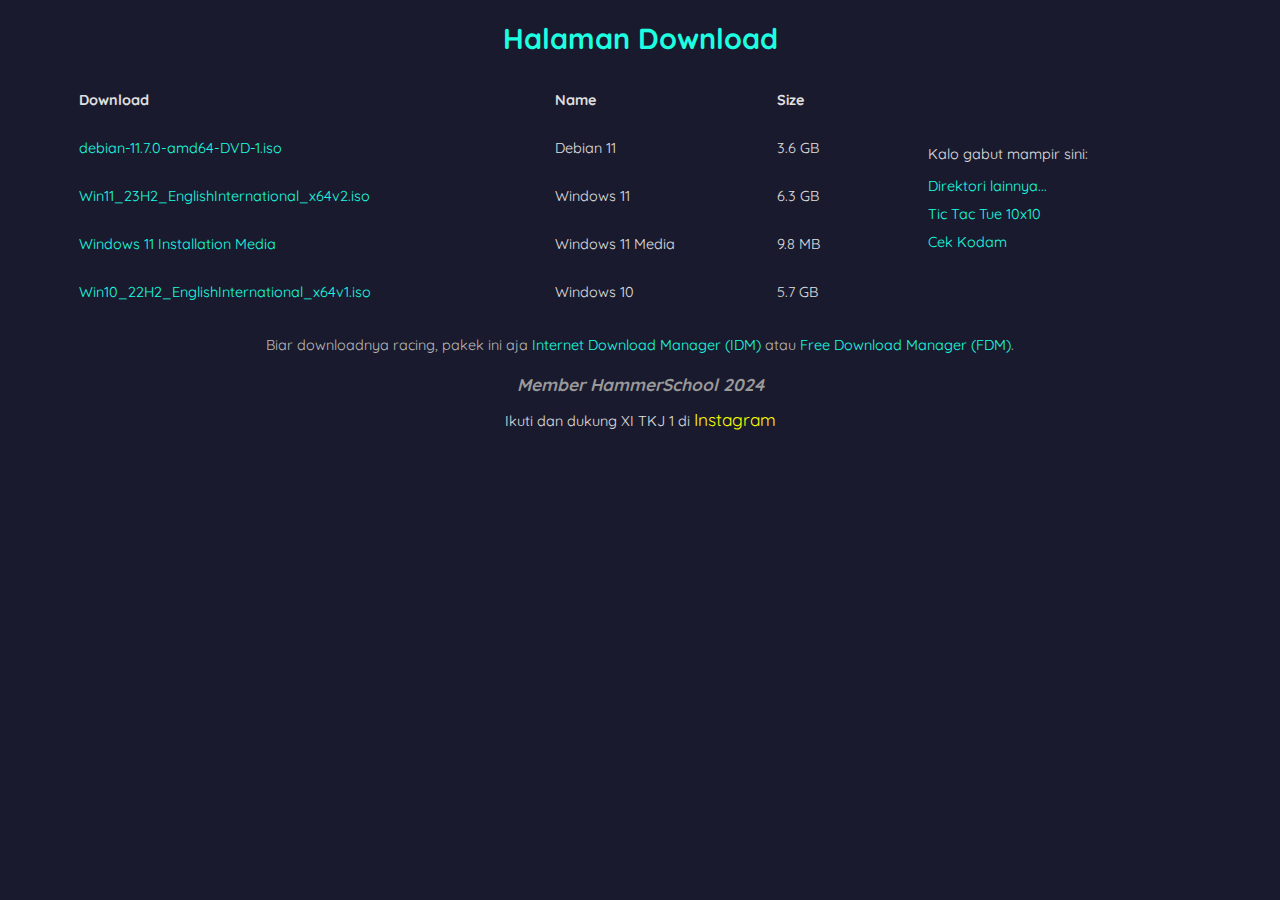
<file: index.html>
<!DOCTYPE html>
<html lang="id">
<head>
    <meta charset="UTF-8">
    <meta name="viewport" content="width=device-width, initial-scale=1.0">
    <title>Downloads Pages</title>
    <link rel="icon" href="database-storage.png" type="image/x-icon">
    <link href="https://fonts.googleapis.com/css2?family=Quicksand:wght@400;700&display=swap" rel="stylesheet">
    <style>
        body {
            font-family: 'Quicksand', sans-serif;
            background-color: #1a1a2e; /* Biru gelap untuk background */
            color: #e0e0e0; /* Warna abu-abu terang untuk teks */
            margin: 0;
            padding: 0;
            font-size: 0.9em; /* Ukuran font default */
        }
        h1 {
            text-align: center;
            color: rgba(28, 255, 225, 1); /* Warna biru kehijauan terang untuk judul */
            margin-top: 20px;
            font-size: 2em; /* Ukuran font yang sedikit lebih besar untuk judul */
        }
        .table-and-directories {
            display: flex;
            justify-content: space-between;
            align-items: center;
            width: 90%;
            margin: 20px auto;
        }
        table {
            width: 70%;
            border-collapse: collapse;
            background-color: transparent; /* Hilangkan warna background tabel */
            font-size: 1em; /* Ukuran font lebih besar untuk tabel */
        }
        th, td {
            padding: 15px;
            text-align: left;
            color: #e0e0e0; /* Tetap gunakan warna teks abu-abu terang */
        }
        th {
            background-color: transparent; /* Hilangkan warna background header tabel */
        }
        td a {
            text-decoration: none;
            color: rgba(28, 255, 225, 1); /* Warna biru kehijauan terang untuk link */
            transition: text-decoration 0.3s ease; /* Transisi halus untuk underline */
        }
        td a:hover, td a:focus, .directories a:hover, .directories a:focus, .info a:hover, .info a:focus {
            text-decoration: underline; /* Menambahkan underline saat link disentuh */
        }
        .directories {
            margin-left: 20px;
            width: 25%; /* Sesuaikan lebar direktori */
        }
        .directories ul {
            list-style: none;
            padding: 0;
            margin: 0;
        }
        .directories li {
            margin: 10px 0;
        }
        .directories a {
            text-decoration: none;
            color: rgba(28, 255, 225, 1); /* Warna biru kehijauan terang untuk link */
            transition: text-decoration 0.3s ease; /* Transisi halus untuk underline */
        }
        .directories a:hover, .directories a:focus {
            text-decoration: underline; /* Menambahkan underline saat link disentuh */
        }
        .footer {
            font-size: 1.2em;
            font-weight: bold;
            font-style: italic;
            text-align: center;
            margin-top: 20px;
            color: #999; /* Warna abu-abu lembut untuk footer */
        }
        .info {
            font-size: 1em;
            text-align: center;
            margin-top: 20px;
            color: #bbb; /* Warna abu-abu lembut untuk info */
        }
        .info a {
            color: rgba(28, 255, 225, 1); /* Warna biru kehijauan terang untuk link dalam info */
            text-decoration: none;
            transition: text-decoration 0.3s ease; /* Transisi halus untuk underline */
        }
        .info a:hover, .info a:focus {
            text-decoration: underline; /* Menambahkan underline saat link disentuh */
        }
        .social-media {
            text-align: center;
            margin-top: 10px;
        }
        .social-media a {
            color: yellow; /* Warna kuning untuk link media sosial */
            text-decoration: none;
            font-size: 1.2em;
            transition: text-decoration 0.3s ease; /* Transisi halus untuk underline */
        }
        .social-media a:hover, .social-media a:focus {
            text-decoration: underline; /* Menambahkan underline saat link disentuh */
        }
        #time {
            text-align: center;
            font-size: 1.2em;
            color: #bbb; /* Warna abu-abu lembut untuk waktu */
            margin-top: 10px;
        }
        @media (max-width: 600px) {
            .table-and-directories {
                flex-direction: column;
                align-items: flex-start;
            }
            table, th, td {
                font-size: 0.8em; /* Ukuran font lebih kecil untuk tampilan mobile */
                padding: 10px;
            }
            .directories {
                margin-left: 0;
                margin-top: 20px;
                width: 100%;
            }
            .footer, .info {
                font-size: 1em;
            }
            .social-media a {
                font-size: 1em;
            }
            #time {
                font-size: 1em;
            }
        }
    </style>
</head>
<body>
    <h1>Halaman Download</h1>
    <div class="table-and-directories">
        <table>
            <thead>
                <tr>
                    <th>Download</th>
                    <th>Name</th>
                    <th>Size</th>
                </tr>
            </thead>
            <tbody>
                <tr>
                    <td><a href="https://www.mediafire.com/file/578krs2h79am0ku/debian-11.7.0-amd64-DVD-1.iso/file" target="_blank">debian-11.7.0-amd64-DVD-1.iso</a></td>
                    <td>Debian 11</td>
                    <td>3.6 GB</td>
                </tr>
                <tr>
                    <td><a href="https://www.mediafire.com/file/oluqx3mvccfcwgj/Win11_23H2_EnglishInternational_x64v2.iso/file" target="_blank">Win11_23H2_EnglishInternational_x64v2.iso</a></td>
                    <td>Windows 11</td>
                    <td>6.3 GB</td>
                </tr>
                <tr>
                    <td><a href="https://www.mediafire.com/file/fyhfza8lwd6q8kq/MediaCreationTool_Win11_23H2.exe/file" target="_blank">Windows 11 Installation Media</a></td>
                    <td>Windows 11 Media</td>
                    <td>9.8 MB</td>
                </tr>
                <tr>
                    <td><a href="https://www.mediafire.com/file/qu60dps3eebq8bp/Win10_22H2_EnglishInternational_x64v1.iso/file" target="_blank">Win10_22H2_EnglishInternational_x64v1.iso</a></td>
                    <td>Windows 10</td>
                    <td>5.7 GB</td>
                </tr>
            </tbody>
        </table>
        <div class="directories">
            <p>Kalo gabut mampir sini:</p>
            <ul>
                <li><a href="direktori-lainnya.html">Direktori lainnya...</a></li>
                <li><a href="tic-tac-toe-10x10.html">Tic Tac Tue 10x10</a></li>
                <li><a href="cek-kodam.html">Cek Kodam</a></li>
            </ul>
        </div>
    </div>
    <div class="info">
        <p>Biar downloadnya racing, pakek ini aja <a href="https://www.internetdownloadmanager.com/" target="_blank">Internet Download Manager (IDM)</a> atau <a href="https://www.freedownloadmanager.org/" target="_blank">Free Download Manager (FDM)</a>.</p>
    </div>
    <div class="footer">Member HammerSchool 2024</div>
    <div class="social-media">
        <p>Ikuti dan dukung XI TKJ 1 di <a href="https://www.instagram.com/tkj1_hammer?utm_source=ig_web_button_share_sheet&igsh=ZDNlZDc0MzIxNw==" target="_blank">Instagram</a></p>
    </div>
    <p id="time"></p>
</body>
</html>
</file>
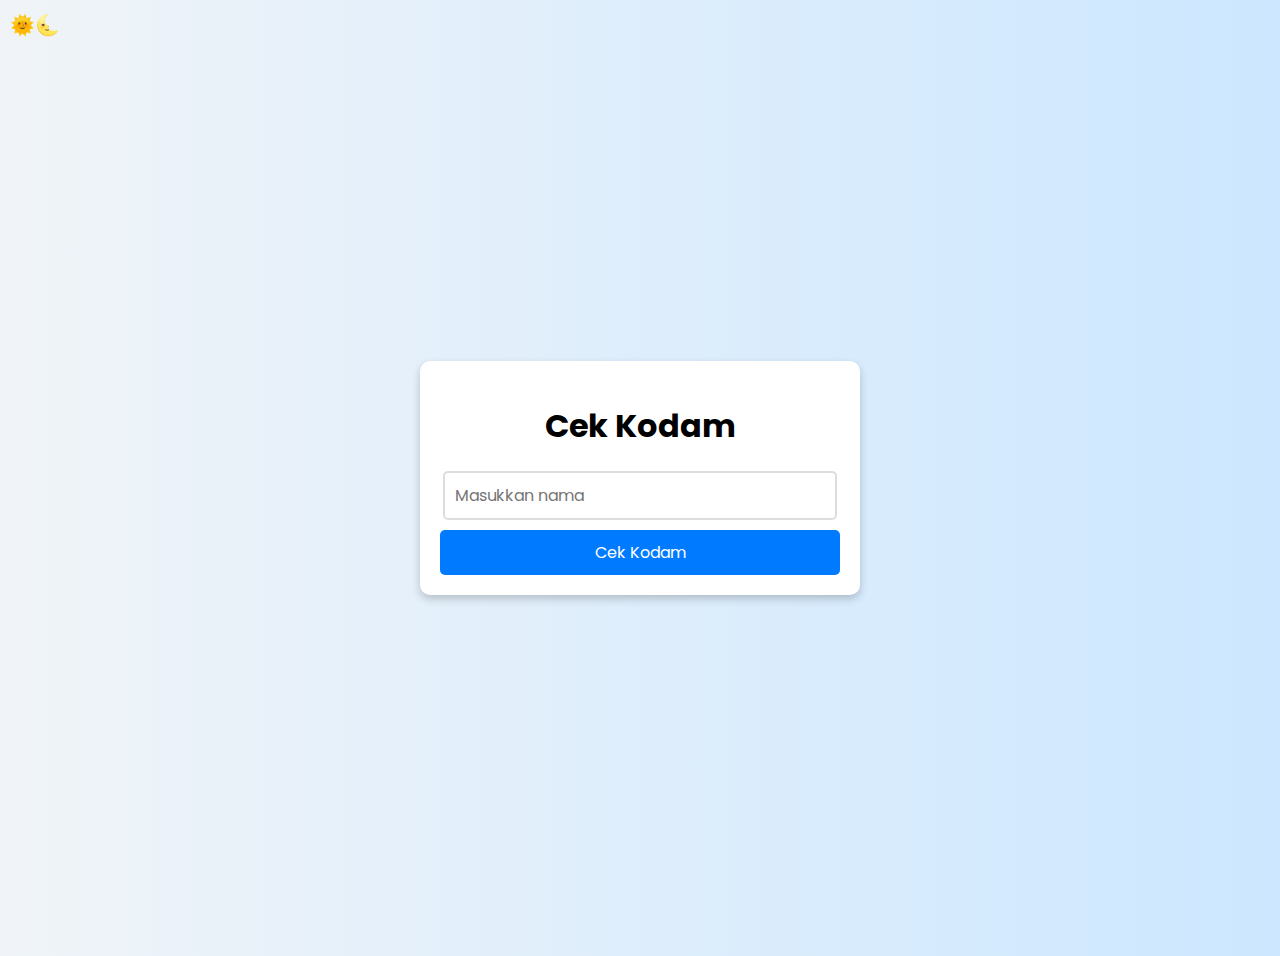
<file: cek-kodam.html>
<!DOCTYPE html>
<html lang="id">
<head>
    <meta charset="UTF-8">
    <meta name="viewport" content="width=device-width, initial-scale=1.0">
    <title>Cek Kodam</title>
    <link rel="stylesheet" href="style.css">
    <link rel="stylesheet" href="https://fonts.googleapis.com/css2?family=Poppins:wght@300;400;600&display=swap">
    <link rel="icon" href="images/favicon.png" type="image/x-icon">
    <script src="script.js" defer></script>
</head>
<body>
    <div class="dark-mode-toggle">
        <input type="checkbox" id="dark-mode-toggle">
        <label for="dark-mode-toggle" class="toggle-label">
            <span class="sun-icon">🌞</span>
            <span class="moon-icon">🌜</span>
        </label>
    </div>
    <div class="container">
        <div id="form-view">
            <h1>Cek Kodam</h1>
            <div id="input-container">
                <input type="text" id="nama" placeholder="Masukkan nama">
                <button id="submit">Cek Kodam</button>
            </div>
            <div class="loading" id="loading" style="display: none;">
                <div class="dot"></div>
                <div class="dot"></div>
                <div class="dot"></div>
            </div>
        </div>
        <div id="id-card-view" style="display: none;">
            <div class="id-card" id="id-card">
                <img src="images/id-card-icon.png" alt="id card icon" class="id-card-icon">
                <h2>Result</h2>
                <p id="nama-pemilik"></p>
                <p id="kodam"></p>
                <p id="tanggal"></p>
                <p id="jam"></p>
                <p id="ip-address"></p>
                <button id="back-button">Kembali</button>
            </div>
        </div>
    </div>
</body>
</html>
</file>
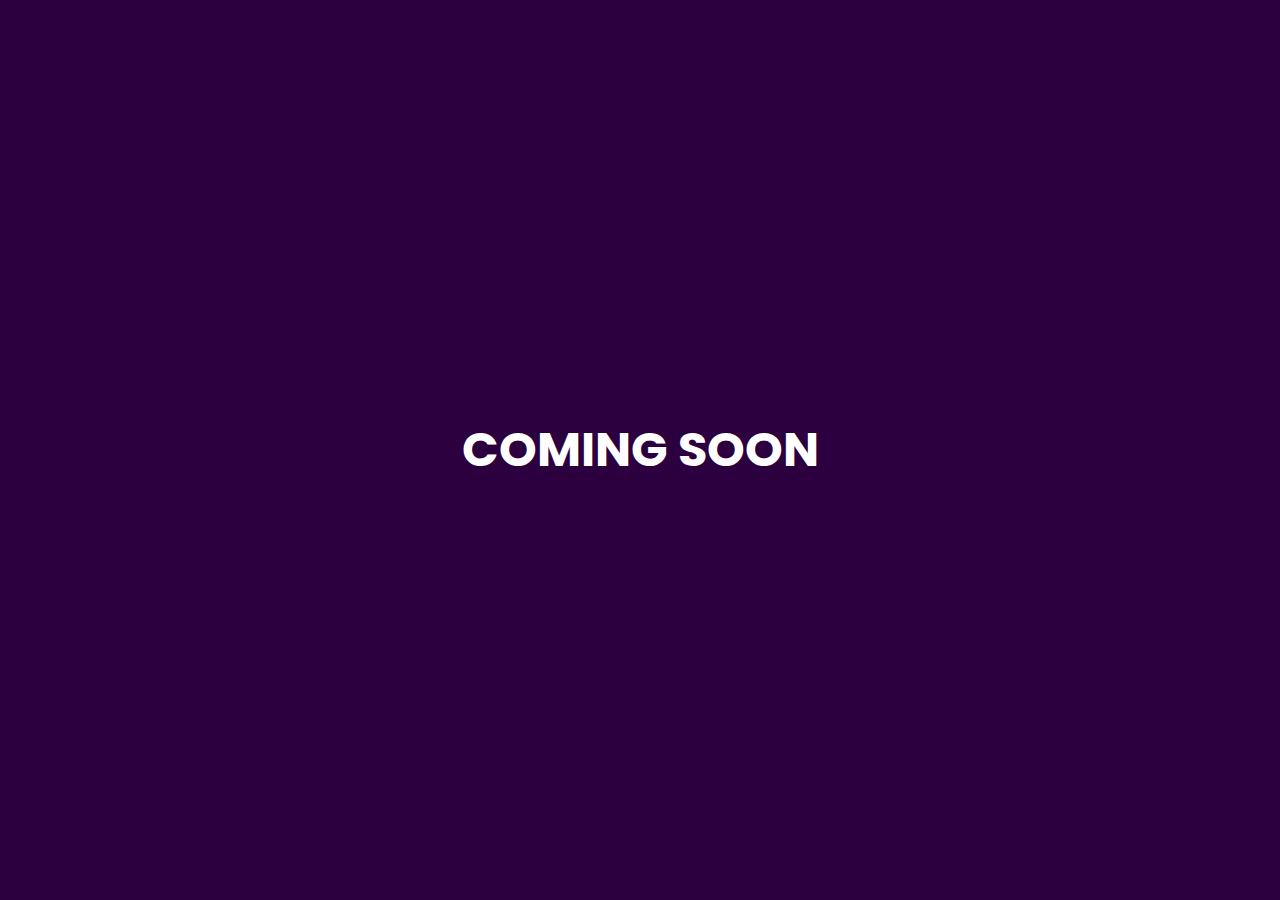
<file: direktori-lainnya.html>
<!DOCTYPE html>
<html lang="en">
<head>
    <meta charset="UTF-8">
    <meta name="viewport" content="width=device-width, initial-scale=1.0">
    <title>COMING SOON</title>
    <link href="https://fonts.googleapis.com/css2?family=Poppins:wght@400;600&display=swap" rel="stylesheet">
    <style>
        body {
            margin: 0;
            padding: 0;
            display: flex;
            justify-content: center;
            align-items: center;
            height: 100vh;
            background-color: #2c003e; /* Dark purple background */
            color: #ffffff; /* White text */
            font-family: 'Poppins', sans-serif; /* Poppins font */
            text-align: center;
        }
        h1 {
            font-size: 3em;
            margin: 0;
        }
    </style>
</head>
<body>
    <h1>COMING SOON</h1>
</body>
</html>
</file>
<file: style.css>
body {
    font-family: 'Poppins', sans-serif;
    background: linear-gradient(to right, #f0f4f8, #cce7ff);
    display: flex;
    justify-content: center;
    align-items: center;
    height: 100vh;
    padding: 20px;
    transition: background 0.3s ease;
}

body.dark-mode {
    background: linear-gradient(to right, #2c2c2c, #1a1a1a);
    color: #ffffff;
}

.container {
    text-align: center;
    background: #fff;
    border-radius: 10px;
    box-shadow: 0 4px 8px rgba(0, 0, 0, 0.2);
    padding: 20px;
    width: 100%;
    max-width: 400px;
    transition: background 0.3s ease, color 0.3s ease;
}

body.dark-mode .container {
    background: #333;
    color: #fff;
}

input[type="text"] {
    width: 370px; 
    padding: 10px;
    border: 2px solid #ddd;
    border-radius: 5px;
    font-size: 16px;
    font-family: 'Poppins', sans-serif;
    margin-bottom: 10px;
    outline: none;
    transition: border-color 0.3s ease;
}

input[type="text"]:focus {
    border-color: #007bff;
}

button {
    width: 100%;
    padding: 10px;
    border: none;
    border-radius: 5px;
    background-color: #007bff;
    color: #fff;
    font-size: 16px;
    font-family: 'Poppins', sans-serif;
    cursor: pointer;
    transition: background-color 0.3s ease;
}

button:hover {
    background-color: #0056b3;
}

.loading {
    font-size: 18px;
    font-weight: 600;
    color: #007bff;
    margin-top: 20px;
}

body.dark-mode .loading {
    color: #007bff;
}

.result {
    display: none;
    margin-top: 20px;
    font-size: 16px;
    color: #333;
}

body.dark-mode .result {
    color: #fff;
}

.id-card {
    background: #fff;
    border: 1px solid #ddd;
    border-radius: 10px;
    padding: 20px;
    box-shadow: 0 4px 8px rgba(0, 0, 0, 0.2);
    text-align: left;
    max-width: 350px;
    margin: 0 auto;
    position: relative;
    transition: background 0.3s ease, color 0.3s ease;
}

body.dark-mode .id-card {
    background: #444;
    color: #fff;
}

.title-Common {
    color: green;
    font-weight: bold;
}

.title-Rare {
    color: blue;
    font-weight: bold;
}

.title-Epic {
    color: purple;
    font-weight: bold;
}

.title-Lagendary {
    color: orange;
    font-weight: bold;
}

.title-Dark-Sistem {
    color: red;
    font-weight: bold;
}

.title-Langka {
    color: gray;
    font-weight: bold;
}

.title-Kroco {
    color: brown;
    font-weight: bold;
}

.dark-mode-toggle {
    position: absolute;
    top: 10px;
    left: 10px;
    display: flex;
    align-items: center;
}

.dark-mode-toggle input {
    display: none;
}

.dark-mode-toggle .toggle-label {
    display: flex;
    align-items: center;
    cursor: pointer;
}

.dark-mode-toggle .sun-icon,
.dark-mode-toggle .moon-icon {
    font-size: 20px;
    transition: transform 0.3s ease;
}

.dark-mode-toggle input:checked + .toggle-label .sun-icon {
    transform: translateX(-30px);
}

.dark-mode-toggle input:checked + .toggle-label .moon-icon {
    transform: translateX(-10px);
}
</file>
